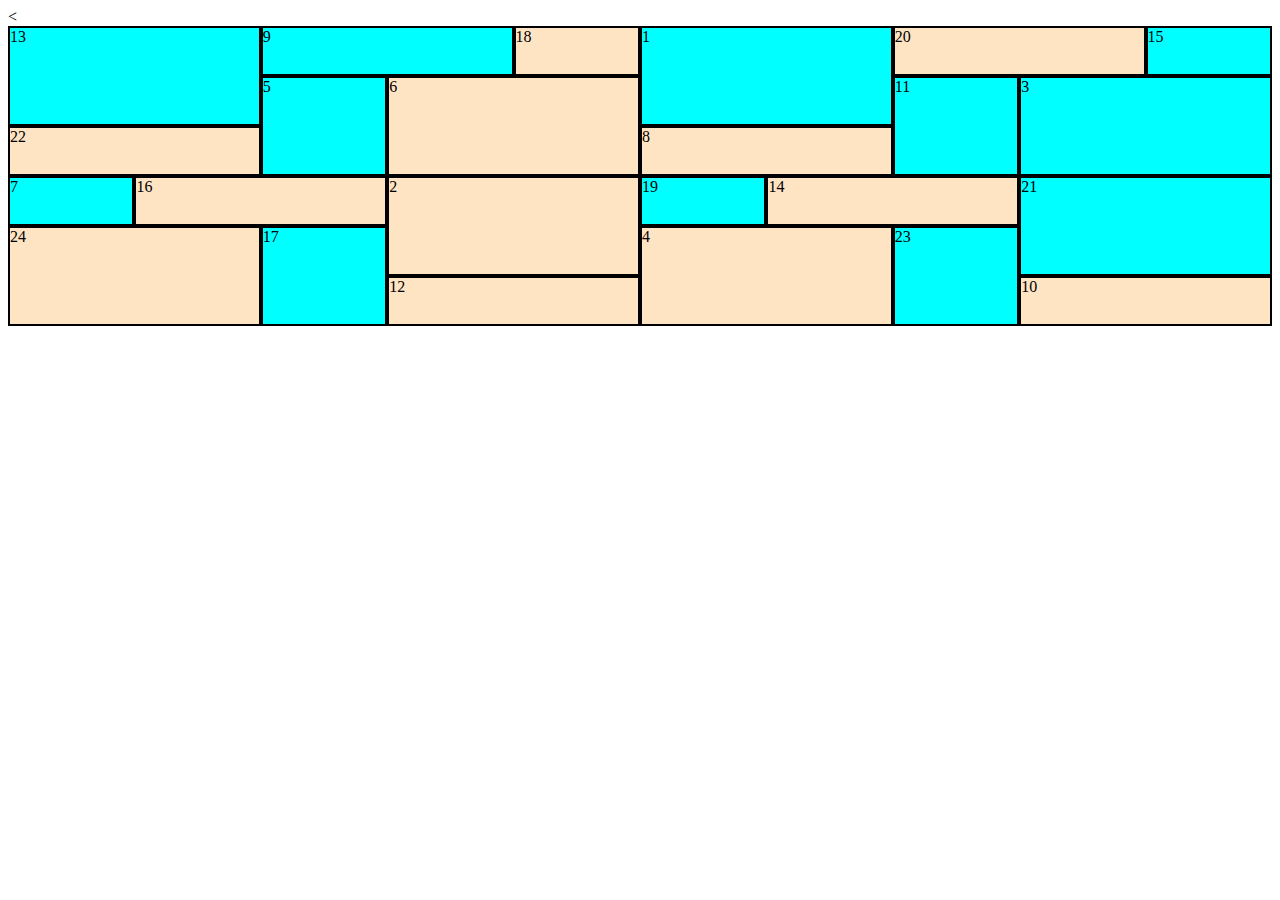
<file: css-grids-challenge/index.html>
<<!DOCTYPE html>
<html lang="en">
  <head>
    <meta charset="UTF-8" />
    <meta name="viewport" content="width=device-width, initial-scale=1.0" />
    <title>CSS Grids</title>

    <link rel="stylesheet" href="style.css" />
  </head>
  <body>
    <div class="container">
      <div class="item1">1</div>
      <div class="item2">2</div>
      <div class="item3">3</div>
      <div class="item4">4</div>
      <div class="item5">5</div>
      <div class="item6">6</div>
      <div class="item7">7</div>
      <div class="item8">8</div>
      <div class="item9">9</div>
      <div class="item10">10</div>
      <div class="item11">11</div>
      <div class="item12">12</div>
      <div class="item13">13</div>
      <div class="item14">14</div>
      <div class="item15">15</div>
      <div class="item16">16</div>
      <div class="item17">17</div>
      <div class="item18">18</div>
      <div class="item19">19</div>
      <div class="item20">20</div>
      <div class="item21">21</div>
      <div class="item22">22</div>
      <div class="item23">23</div>
      <div class="item24">24</div>
    </div>
  </body>
</html>
</file>
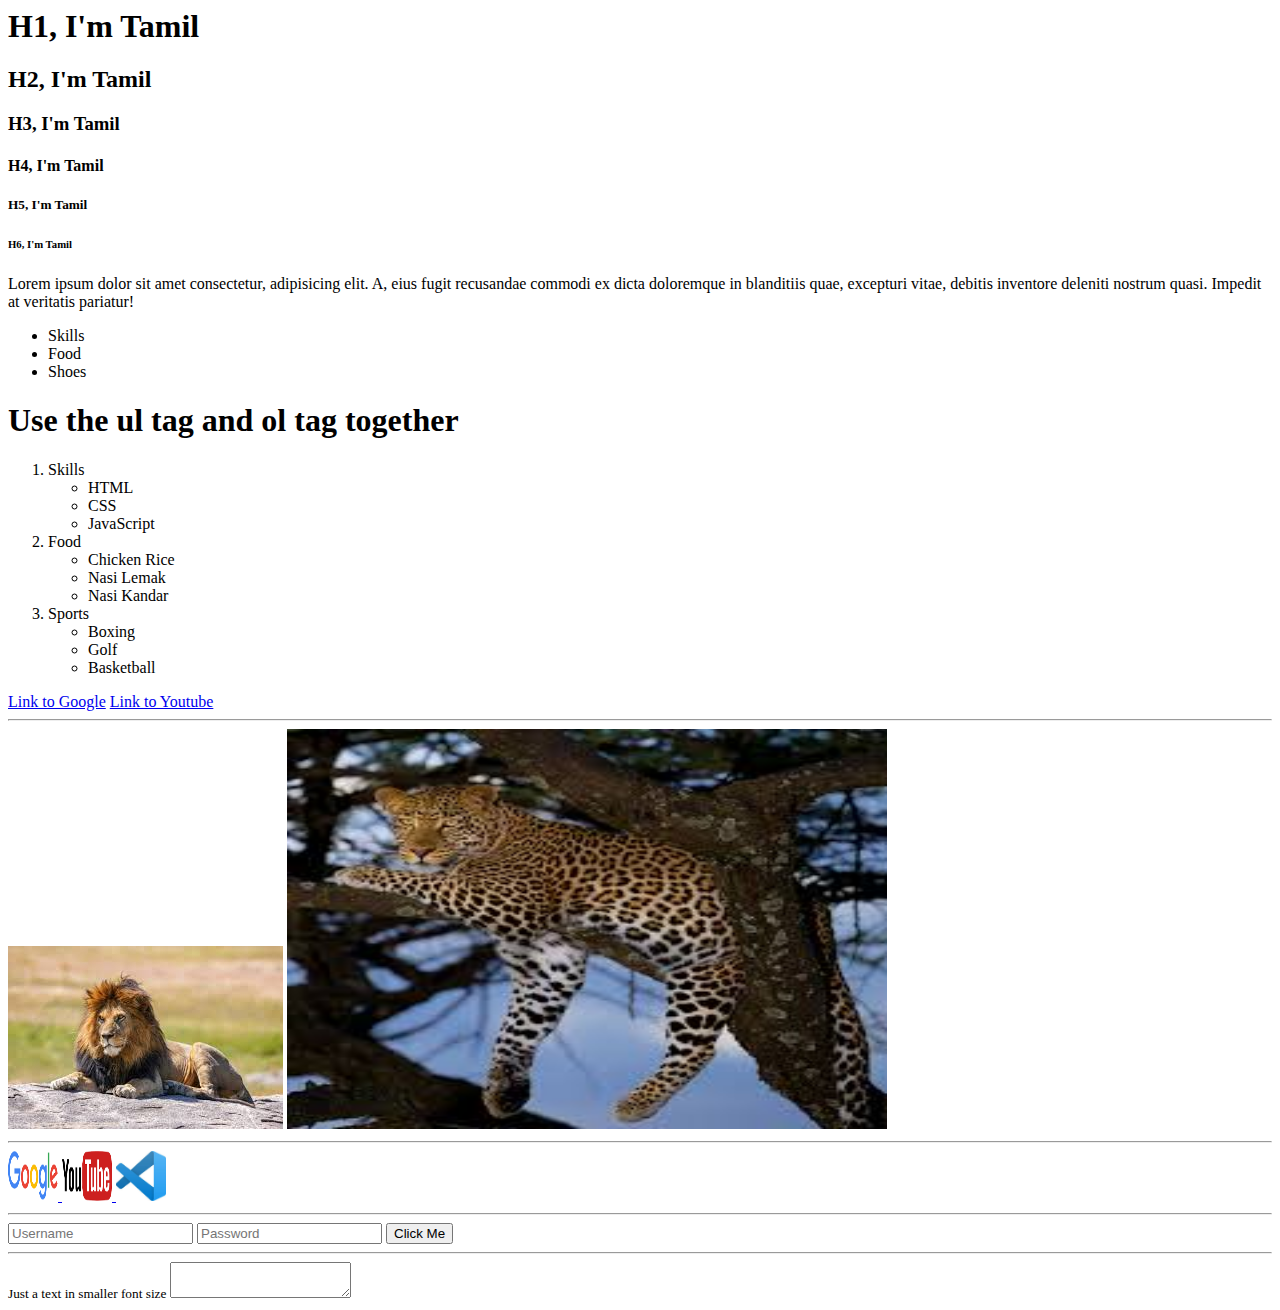
<file: session1/index.html>
<html>
  <head>
    <title>My First Website</title>
  </head>

  <body>
    <!-- This is a comment and it wont show to the web page -->
    <h1>H1, I'm Tamil</h1>
    <h2>H2, I'm Tamil</h2>
    <h3>H3, I'm Tamil</h3>
    <h4>H4, I'm Tamil</h4>
    <h5>H5, I'm Tamil</h5>
    <h6>H6, I'm Tamil</h6>

    <!-- 
        BLOCK ELEMENT are displayed on top of one another (starts on a new line/ take 
        the full width)

        h1 - h6
        ol (ordered list)
        ul (unordered list)
        li (list item)
        p (paragraph)
    -->

    <p>
      Lorem ipsum dolor sit amet consectetur, adipisicing elit. A, eius fugit
      recusandae commodi ex dicta doloremque in blanditiis quae, excepturi
      vitae, debitis inventore deleniti nostrum quasi. Impedit at veritatis
      pariatur!
    </p>

    <ul>
      <li>Skills</li>
      <li>Food</li>
      <li>Shoes</li>
    </ul>

    <!-- 
            Use the ul tag and ol tag together.
            1. Skills
                . HTML
                . CSS 
                . JavaScript
            2. Food
                . Chicken Rice
                . Nasi Lemak    
                . Nasi Kandar
            3. Sports
                . Basketball
                . Golf
                . Boxing
        -->

    <h1>Use the ul tag and ol tag together</h1>

    <ol>
      <li>
        Skills
        <ul>
          <li>HTML</li>
          <li>CSS</li>
          <li>JavaScript</li>
        </ul>
      </li>
      <li>
        Food
        <ul>
          <li>Chicken Rice</li>
          <li>Nasi Lemak</li>
          <li>Nasi Kandar</li>
        </ul>
      </li>
      <li>
        Sports
        <ul>
          <li>Boxing</li>
          <li>Golf</li>
          <li>Basketball</li>
        </ul>
      </li>
    </ol>

    <a href="https://google.com" target="_blank">Link to Google</a>
    <a href="https://youtube.com">Link to Youtube</a>

    <hr />

    <img
      src="[data-uri]"
      alt="Lion"
    />
    <img src="leopard.jpg" alt="" width="600" height="400" />

    <hr />

    <a href="https://google.com">
      <img src="Google logo.png" width="50" height="50" />
    </a>

    <a href="https://youtube.com">
      <img src="Youtube Logo.png" width="50" height="50" />
    </a>

    <a href="https://code.visualstudio.com">
      <img src="VS Code logo.jpg" width="50" height="50" />
    </a>

    <hr />

    <input type="text" placeholder="Username" />
    <input type="password" placeholder="Password" />
    <button>Click Me</button>

    <hr />

    <small>Just a text in smaller font size</small>
    <textarea name="" id=""></textarea>
  </body>
</html>
</file>
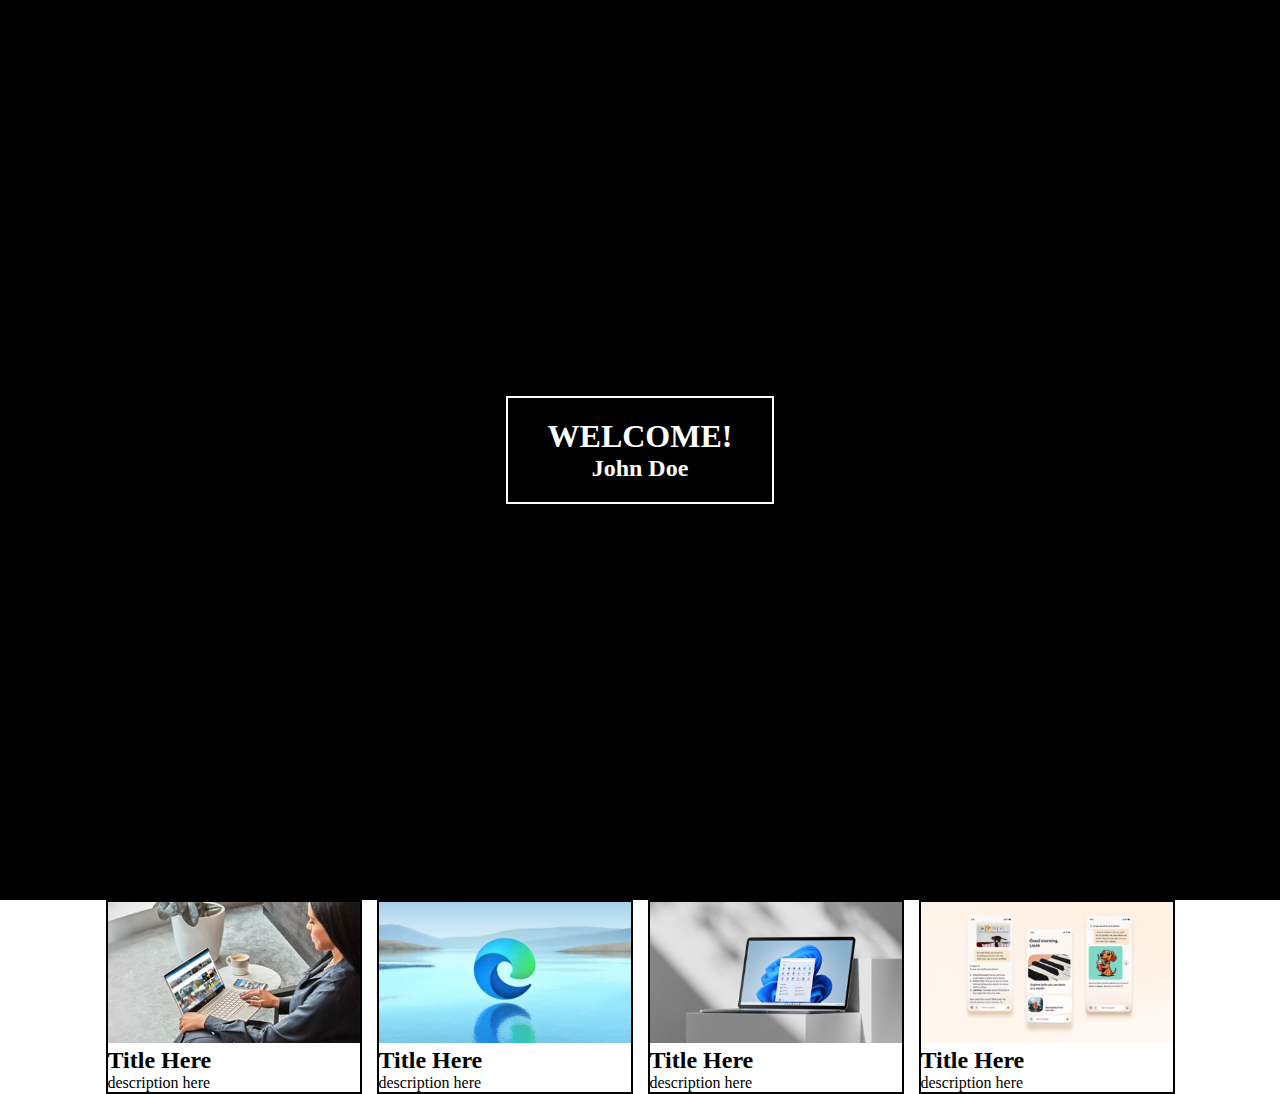
<file: session2/css-flex/index.html>
<!DOCTYPE html>
<html lang="en">
	<head>
		<meta charset="UTF-8" />
		<meta name="viewport" content="width=device-width, initial-scale=1.0" />
		<title>CSS Display Flex</title>
		<link rel="stylesheet" href="style.css" />
	</head>
	<body>
		<!-- <div class="parent">
			<div class="child child-1">1</div>
			<div class="child child-2">2</div>
			<div class="child child-3">3</div>
		</div> -->

        <header>
            <div class="box">
                <h1>WELCOME!</h1>
                <h2>John Doe</h2>
            </div>
        </header>

		<div class="parent">
			<div class="child">
				<img src="images/1.jpg" />
				<h2>Title Here</h2>
				<p>description here</p>
			</div>
            <div class="child">
				<img src="images/2.jpg" />
				<h2>Title Here</h2>
				<p>description here</p>
			</div>
            <div class="child">
				<img src="images/3.jpg" />
				<h2>Title Here</h2>
				<p>description here</p>
			</div>
            <div class="child">
				<img src="images/4.jpg" />
				<h2>Title Here</h2>
				<p>description here</p>
			</div>
		</div>
	</body>
</html>
</file>
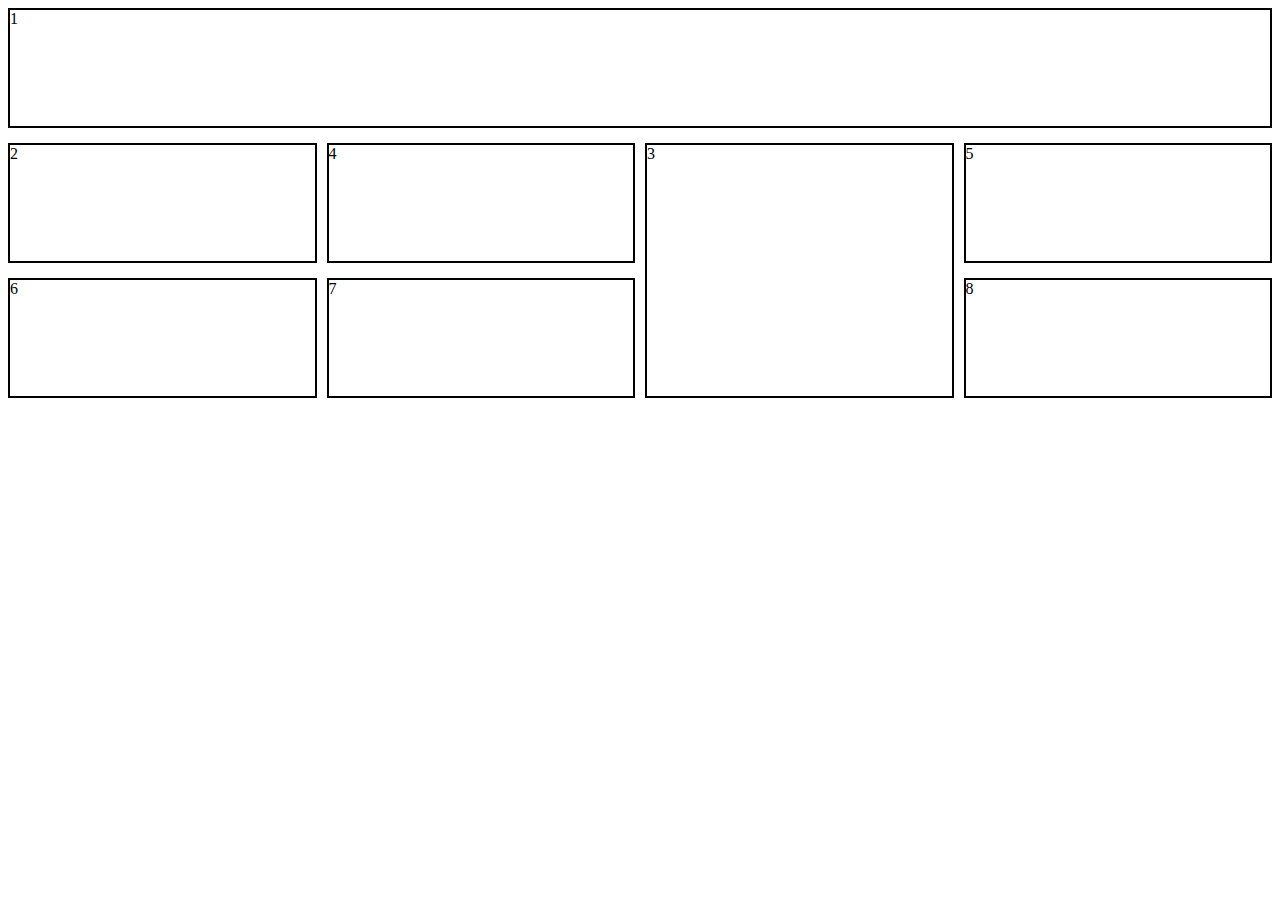
<file: session2/css-grids/index.html>
<!DOCTYPE html>
<html lang="en">
<head>
    <meta charset="UTF-8">
    <meta name="viewport" content="width=device-width, initial-scale=1.0">
    <title>CSS Grids</title>

    <link rel="stylesheet" href="style.css">
</head>
<body>

    <div class="container">
        <div class="item1">1</div>
        <div class="item2">2</div>
        <div class="item3">3</div>
        <div>4</div>
        <div>5</div>
        <div>6</div>
        <div>7</div>
        <div>8</div>
    </div>
    
</body>
</html>
</file>
<file: css-grids-challenge/style.css>
.container {
  display: grid;

  grid-template-columns: 1fr 1fr 1fr 1fr 1fr 1fr 1fr 1fr 1fr 1fr;
  /* column-gap: 15px; */
  /* row-gap: 10px; */

  grid-auto-rows: 50px;
}

.container div {
  border: 2px solid black;
}

.item13 {
  grid-column: 1/3;

  grid-row: 1/3;

  background-color: aqua;
}

.item22 {
  grid-column: 1/3;

  grid-row: 3/4;

  background-color: bisque;
}

.item7 {
  grid-column: 1/2;

  grid-row: 4/5;

  background-color: aqua;
}

.item24 {
  grid-column: 1/3;

  grid-row: 5/7;

  background-color: bisque;
}

.item9 {
  grid-column: 3/5;

  grid-row: 1/2;

  background-color: aqua;
}

.item5 {
  grid-column: 3/4;

  grid-row: 2/4;

  background-color: aqua;
}

.item16 {
  grid-column: 2/4;

  grid-row: 4/5;

  background-color: bisque;
}

.item17 {
  grid-column: 3/4;

  grid-row: 5/7;

  background-color: aqua;
}

.item18 {
  grid-column: 5/6;

  grid-row: 1/2;

  background-color: bisque;
}

.item6 {
  grid-column: 4/6;

  grid-row: 2/4;

  background-color: bisque;
}

.item2 {
  grid-column: 4/6;

  grid-row: 4/6;

  background-color: bisque;
}

.item12 {
  grid-column: 4/6;

  grid-row: 6/7;

  background-color: bisque;
}

.item1 {
  grid-column: 6/8;

  grid-row: 1/3;

  background-color: aqua;
}

.item8 {
  grid-column: 6/8;

  grid-row: 3/4;

  background-color: bisque;
}

.item19 {
  grid-column: 6/7;

  grid-row: 4/5;

  background-color: aqua;
}

.item4 {
  grid-column: 6/8;

  grid-row: 5/7;

  background-color: bisque;
}

.item14 {
  grid-column: 7/9;

  grid-row: 4/5;

  background-color: bisque;
}

.item20 {
  grid-column: 8/10;

  grid-row: 1/2;

  background-color: bisque;
}

.item11 {
  grid-column: 8/9;

  grid-row: 2/4;

  background-color: aqua;
}

.item23 {
  grid-column: 8/9;

  grid-row: 5/7;

  background-color: aqua;
}

.item15 {
  grid-column: 10/11;

  grid-row: 1/2;

  background-color: aqua;
}

.item3 {
  grid-column: 9/11;

  grid-row: 2/4;

  background-color: aqua;
}

.item21 {
  grid-column: 9/11;

  grid-row: 4/6;

  background-color: aqua;
}

.item10 {
  grid-column: 9/11;

  grid-row: 6/7;

  background-color: bisque;
}
</file>
<file: session2/css-flex/style.css>
* {
  margin: 0;
  padding: 0;
  box-sizing: border-box;
}

/* .parent {
	display: flex;
	background-color: red;
	flex-wrap: wrap;
}

.child {
	border: 2px solid black;
}

.child-1 {
	width: 50%;
}

.child-2 {
	width: 30%;
}

.child-3 {
	width: 50%;
} */

.parent {
  display: flex;
  justify-content: center;
  column-gap: 15px;
  flex-direction: row-reverse;
  flex-wrap: wrap;
  row-gap: 15px;
}

.child {
  border: 2px solid black;
  width: 20%;
}

.child img {
  width: 100%;
}

header {
  background-color: black;
  color: white;
  height: 100vh;

  display: flex;
  justify-content: center;
  align-items: center;
}

.box {
  text-align: center;
  border: 2px solid white;
  padding: 20px 40px;
}

@media (min-width: 576px) {
  .child {
    width: 45%;
  }
}

@media (min-width: 991px) {
  .child {
    width: 20%;
  }
}
</file>
<file: session2/css-grids/style.css>
.container {
  display: grid;

  grid-template-columns: 1fr 1fr 1fr 1fr;
  /* column-gap: 15px; */
  /* row-gap: 10px; */

  gap: 15px 10px;
  grid-auto-rows: 120px;
}

.container div {
  border: 2px solid black;
}

.item1 {
    /* grid-column-start: 1;
    grid-column-end: 5; */
    grid-column: 1/5;
}

.item3 {
    grid-column-start: 3;
    grid-column-end: 4;

    /* grid-row-start: 2;
    grid-row-end: 4; */
    grid-row: 2/4;
}
</file>
